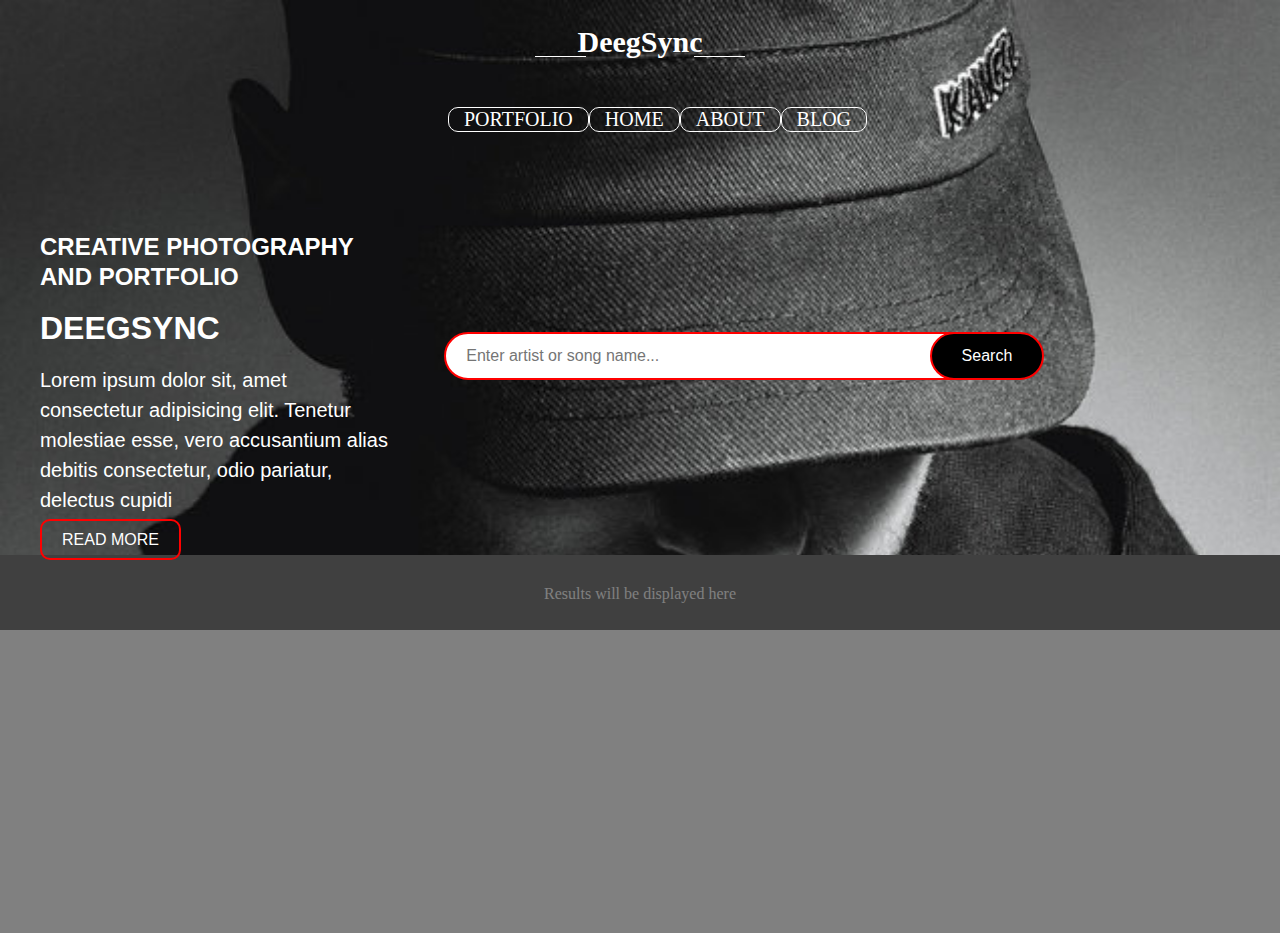
<file: index.html>
<!DOCTYPE html>
<html lang="en">
  <head>
    <meta charset="UTF-8" />
    <meta name="viewport" content="width=device-width, initial-scale=1.0" />
    <link rel="stylesheet" href="style.css" />
    <title>Naessel</title>
  </head>
  <body>
    <div class="section1">
      <div class="container1">
        <div class="nav">
          <div class="nav_boxes">
            <div class="box1"></div>
            <div class="box2"><h2>DeegSync</h2></div>
            <div class="box3"></div>
          </div>
        </div>
        <div class="navbar">
          <div class="navbar_container">
            <a href="">Portfolio</a>
            <a href="">Home</a>
            <a href="">About</a>
            <a href="">Blog</a>
          </div>
        </div>
        <div class="header">
          <div class="header_right">
            <h2>CREATIVE PHOTOGRAPHY AND PORTFOLIO</h2>
            <h1>DEEGSYNC</h1>
            <p>
              Lorem ipsum dolor sit, amet consectetur adipisicing elit. Tenetur
              molestiae esse, vero accusantium alias debitis consectetur, odio
              pariatur, delectus cupidi
            </p>
            <a href="">Read more</a>
          </div>
          <div class="header_left">
            <form id="form">
              <input
                type="text"
                id="search"
                placeholder="Enter artist or song name..."
              />
              <a href="result.html"> <button>Search</button> </a>
            </form>
          </div>
        </div>
      </div>
    </div>

    <div id="result" class="container">
      <p>Results will be displayed here</p>
    </div>

    <div id="more" class="container centered"></div>

    <script src="app.js"></script>
  </body>
</html>
</file>
<file: style.css>
* {
  box-sizing: border-box;
  color: white;
}

body {
  margin: 0;
  width: 100%;
  height: 55%;
  background-color: grey;
}
.container1 {
  background-image: url("./02-Eminem-press-by-Craig-McDean-2019-billboard-1548.jpg");
  background-repeat: no-repeat;
  background-size: cover;
  z-index: 1;
  position: relative;
  width: 100%;
  height: 100%;
  grid-template-columns: 1fr 1fr 20em;
  grid-template-rows: auto;
  grid-template-areas:
    "nav nav nav"
    "navbar navbar navbar"
    "header header header";
}
.section1::after {
  content: "";
  position: absolute;
  top: 0;
  left: 0;
  height: 70%;
  width: 100%;
  background-color: rgba(0, 0, 0, 0.5);
}
.nav {
  grid-area: nav;
  display: flex;
  justify-content: center;
  width: 100%;
  height: 20%;
}
.nav_boxes {
  display: flex;
  justify-content: center;
  width: 20%;
}
.nav_boxes .box1 {
  width: 20%;
  height: 100%;
  border-bottom: 1px solid white;
  margin-right: -10px;
}
.nav_boxes .box2 {
  width: 50%;
  height: 100%;
}
.nav_boxes .box2 h2 {
  padding-bottom: 0px;
  margin-bottom: -2px;
  text-align: center;
  font-size: 30px;
  font-weight: 700;
}
.nav_boxes .box2 h2:hover {
  font-size: 40px;
}
.nav_boxes .box3 {
  border-bottom: 1px solid white;
  width: 20%;
  height: 100%;
  margin-left: -10px;
}

.header {
  grid-area: header;
}
.navbar {
  display: flex;
  justify-content: center;
  grid-area: navbar;
  margin-top: 20px;
  width: 100%;
}
.navbar .navbar_container {
  display: flex;
  justify-content: space-between;
  margin-top: 30px;
  width: 30%;
}
.navbar .navbar_container a {
  text-decoration: none;
  font-size: 20px;
  font-weight: 400;
  text-transform: uppercase;
  border-radius: 10px;
  border: 1px solid white;
  padding: 0px 15px;
}

.navbar .navbar_container a:hover {
  transform: translateY(-10%);
  background-color: red;
}

.header {
  margin-top: 80px;
  display: flex;
  justify-content: space-between;
  font-family: "Franklin Gothic Medium", "Arial Narrow", Arial, sans-serif;
  width: 100%;
}
.header .header_right {
  line-height: 30px;
  margin-left: 40px;
  width: 40%;
}
.header .header_right p {
  font-size: 20px;
  font-family: "Lucida Sans", "Lucida Sans Regular", "Lucida Grande",
    "Lucida Sans Unicode", Geneva, Verdana, sans-serif;
  margin-bottom: 10px;
}
.header .header_right a {
  margin-top: 0px;
  text-decoration: none;
  width: 100%;
  padding: 10px 20px;
  border: 2px solid red;
  border-radius: 10px;
  text-transform: uppercase;
}

.header .header_left {
  width: 100%;
  border-radius: 10px;
}
form {
  margin-top: 120px;
  margin-left: 50px;
  justify-content: center;
  align-items: center;
  position: relative;
  width: 500px;
  max-width: 100%;
}

form input {
  border: 0;
  border-radius: 50px;
  font-size: 16px;
  padding: 13px 20px;
  width: 110%;
  border: 2px solid red;
  color: black;
}

form button {
  position: absolute;
  top: 0px;
  right: -100px;
  background-color: black;
  border: 0;
  border-radius: 50px;
  color: white;
  font-size: 16px;
  padding: 13px 30px;
  border: 2px solid red;
}
input:focus,
button:focus {
  outline: none;
}

.btn {
  background-color: black;
  border: 0;
  border-radius: 10px;
  color: #fff;
  padding: 4px 10px;
}

ul.songs {
  list-style-type: none;
  padding: 0;
}

ul.songs li {
  display: flex;
  align-items: center;
  justify-content: space-between;
  margin: 10px 0;
}
ul.songs li img {
  width: 10%;
  height: 10%;
  border-radius: 90%;
}

.container {
  color: black;
  margin: 30px auto;
  max-width: 100%;
  width: 500px;
}

.container h2 {
  font-weight: 300;
}

.container p {
  text-align: center;
}

.centered {
  margin-top: 300px;
  display: flex;
  justify-content: center;
}

.centered button {
  transform: scale(1.3);
  margin: 15px;
}
</file>
